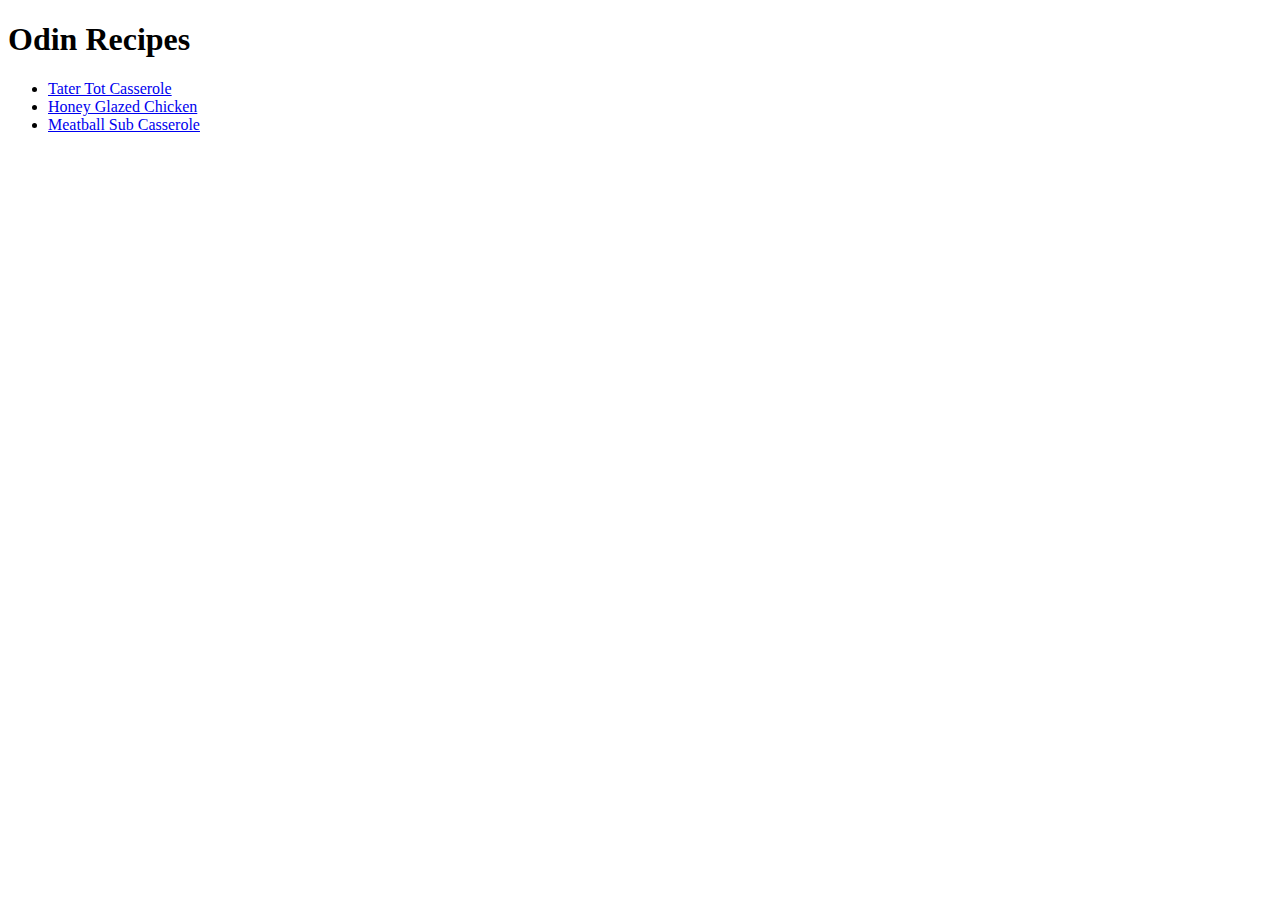
<file: index.html>
<!DOCTYPE html>
<html lang="en">
    <head>
        <meta charset="UTF-8">
        <title>Odin Recipes</title>
    </head>
    <body>
        <h1>Odin Recipes</h1>
        <ul>
            <li><a href="recipes/tater_tot_casserole.html">Tater Tot Casserole</a></li>
            <li><a href="recipes/honey_glazed_chicken.html">Honey Glazed Chicken</a></li>
            <li><a href="recipes/meatball_sub_casserole.html">Meatball Sub Casserole</a></li>
        </ul>
    </body>
</html>
</file>
